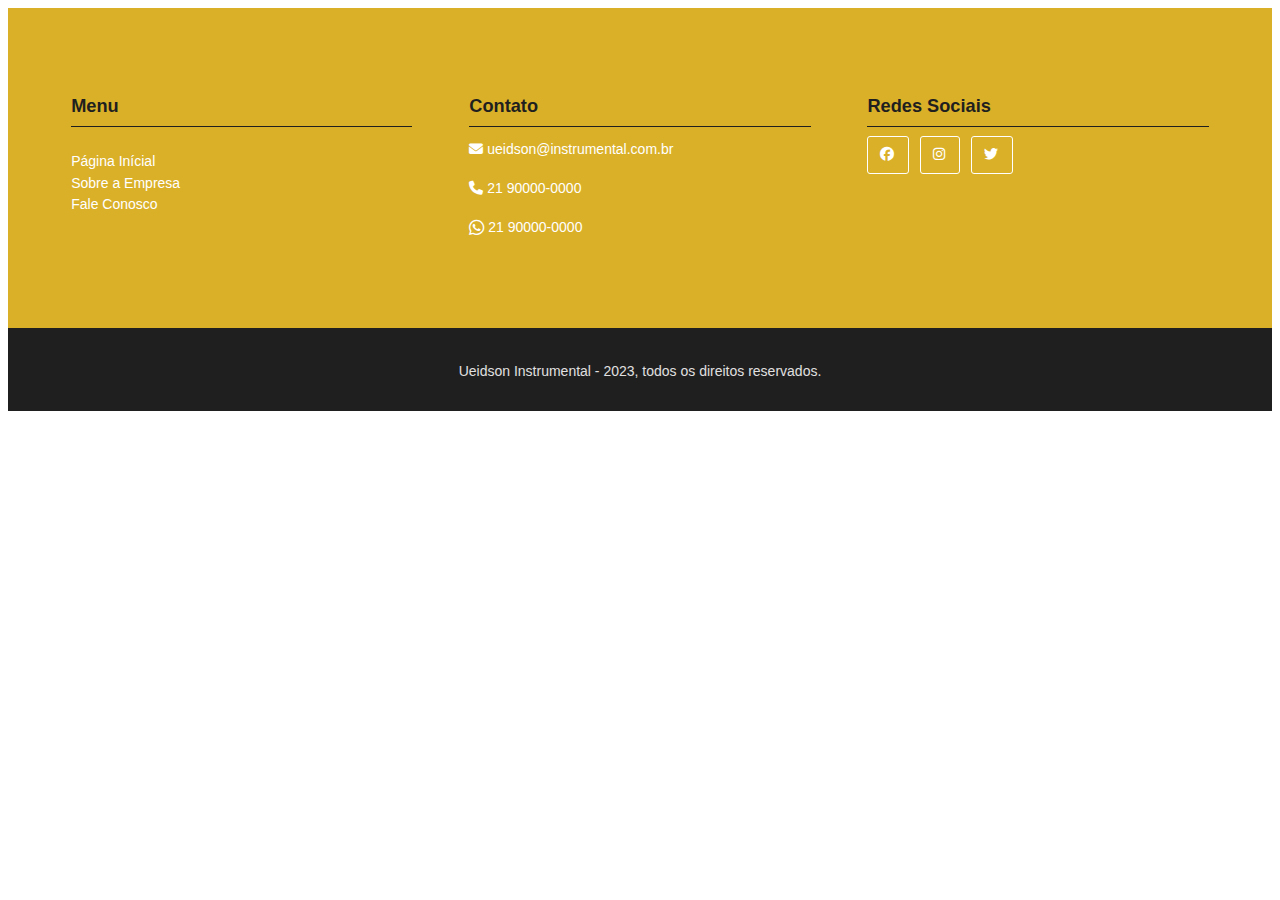
<file: footer.html>
<!DOCTYPE html>
<html lang="pt-br">
<head>
    <meta charset="UTF-8">
    <meta http-equiv="X-UA-Compatible" content="IE=edge">
    <meta name="viewport" content="width=device-width, initial-scale=1.0">
    <link rel="stylesheet" href="footer.css">
    <link rel="stylesheet" href="https://cdnjs.cloudflare.com/ajax/libs/font-awesome/6.4.2/css/all.min.css">
    
    <title>Footer</title>
</head>
<body>
    
    <footer class="main_footer container">
    
        <div class="content">
    
            <div class="colfooter">
                
                <h3 class="titleFooter"> Menu</h3>
                
                <ul>
                
                  <li><a href="#" title="Página Inícial">Página Inícial</a></li>
                  <li><a href="#" title="Sobre a Empresa">Sobre a Empresa</a></li>
                  <li><a href="#" title="Fale Conosco">Fale Conosco</a></li>
                
                </ul>
    
            </div><!--Col Footer 1-->        
    
            <div class="colfooter">
               
               <h3 class="titleFooter"> Contato</h3>
               <p><i class="fa-solid fa-envelope"></i> ueidson@instrumental.com.br</p>
               <p><i class="fa-solid fa-phone"></i> 21 90000-0000</p>
               <p><i class="fa-brands fa-whatsapp fa-lg"></i> 21 90000-0000</p>
    
            </div><!--Col Footer 2-->
    
            <div class="colfooter">
               
               <h3 class="titleFooter"> Redes Sociais</h3>
                
               <a href="#" class="botao"><span> <i class="fa-brands fa-facebook"></i> </span></a>            
               <a href="#" class="botao"><span> <i class="fa-brands fa-instagram"></i> </span></a>            
               <a href="#" class="botao"><span> <i class="fa-brands fa-twitter"></i> </span></a>                      
    
            </div><!--Col Footer 3-->
    
    
            <div class="clear"></div>
        
        </div><!--Contant-->
    
        <div class="main_footer_copy">
            
            <p class="m-b-footer"> Ueidson Instrumental
                - 2023, todos os direitos reservados.</p> 
            
        
        </div>
    
    </footer>

</body>
</html>
</file>
<file: footer.css>
/* paleta de cores: #dab028 e #1f1f1f */

footer {
  /*Resetando as configurações*/
  margin: 0;
  padding: 0;
  font-family: "Open Sans", sans-serif;
  box-sizing: border-box;
  -moz-box-sizing: border-box;
  -webkit-box-sizing: border-box;
}

/*Reset basico das midias*/

.main_footer {
  background-color: #dab028;
  color: #fff;
  font-size: 0.875em;
}

.main_footer .content {
  float: left;
  width: 90%;
  margin: 0 5%;
  padding: 5em 0;
}
.container {
  float: left;
  width: 100%;
  text-decoration: none;
}

.colfooter {
  width: 100%;
  height: auto;
  float: left;
  margin-bottom: 2em;
}

.colfooter ul {
  width: 100%;
  float: left;
  padding: 0;
}
.colfooter ul li {
  list-style: none !important;
  padding: 0.2em 0em;
}
.colfooter ul li a {
  text-decoration: none;
  color: #ffffff;
  font-size: 1em;
}
.colfooter ul li a i {
  font-size: 0.5em;
}
.colfooter ul li a:hover {
  color: #1f1f1f;
  transition: 0.3s border ease-in;
  transition: 0.3s;
}

.colfooter .titleFooter {
  font-family: "Open Sans", sans-serif;
  font-size: 1.3em;
  color: #1f1f1f;
  padding-bottom: 0.5em;
  margin-bottom: 0.5em;
  border-bottom: 1px #1f1f1f solid;
  text-decoration: none;
}

.colfooter p {
  font-family: "Open Sans", sans-serif;
  color: #ffffff;
  font-size: 1em;
  height: 25px;
}

.botao {
  padding: 10px 12px;
  color: #fff;
  font-family: "open_sansregular";
  letter-spacing: 2px;
  text-align: center;
  position: relative;
  text-decoration: none;
  display: inline-block;
  margin-right: 7px;
}
.botao::before {
  content: "";
  position: absolute;
  bottom: 50%;
  left: 0px;
  width: 100%;
  height: 1px;
  background: #dab028;
  display: block;
  -webkit-transform-origin: left top;
  -ms-transform-origin: left top;
  transform-origin: left top;
  -webkit-transform: scale(0, 1);
  -ms-transform: scale(0, 1);
  transform: scale(0, 1);
  -webkit-transition: transform 0.4s cubic-bezier(1, 0, 0, 1);
  transition: transform 0.4s cubic-bezier(1, 0, 0, 1);
}
.botao:hover::before {
  -webkit-transform-origin: right top;
  -ms-transform-origin: right top;
  transform-origin: right top;
  -webkit-transform: scale(1, 1);
  -ms-transform: scale(1, 1);
  transform: scale(1, 1);
}
.botao {
  font-size: 1em;
  color: #ffffff;
  text-align: center;
  font-family: "open_sansregular";
  border: 1px solid #ffffff;
  border-radius: 3px;
  overflow: hidden !important;
  -webkit-transition: all 0.4s ease-in-out;
  -moz-transition: all 0.4s ease-in-out;
  -o-transition: all 0.4s ease-in-out;
  transition: all 0.4s ease-in-out;
  background: transparent !important;
  z-index: 10;
}
.botao:hover {
  border: 1px solid #262626;
  color: #dab028 !important;
}
.botao::before {
  content: "";
  width: 0%;
  height: 100%;
  display: block;
  background: #262626;
  position: absolute;
  -ms-transform: skewX(-15deg);
  -webkit-transform: skewX(-15deg);
  transform: skewX(-15deg);
  left: -10%;
  opacity: 1;
  top: 0;
  z-index: -12;
  -moz-transition: all 0.7s cubic-bezier(0.77, 0, 0.175, 1);
  -o-transition: all 0.7s cubic-bezier(0.77, 0, 0.175, 1);
  -webkit-transition: all 0.7s cubic-bezier(0.77, 0, 0.175, 1);
  transition: all 0.7s cubic-bezier(0.77, 0, 0.175, 1);
  box-shadow: 2px 0px 14px rgba(0, 0, 0, 0.6);
}
.botao::after {
  content: "";
  width: 0%;
  height: 100%;
  display: block;
  background: #e3c86f;
  position: absolute;
  -ms-transform: skewX(-15deg);
  -webkit-transform: skewX(-15deg);
  transform: skewX(-15deg);
  left: -10%;
  opacity: 0;
  top: 0;
  z-index: -15;
  -webkit-transition: all 0.94s cubic-bezier(0.2, 0.95, 0.57, 0.99);
  -moz-transition: all 0.4s cubic-bezier(0.2, 0.95, 0.57, 0.99);
  -o-transition: all 0.4s cubic-bezier(0.2, 0.95, 0.57, 0.99);
  transition: all 0.4s cubic-bezier(0.2, 0.95, 0.57, 0.99);
  box-shadow: 2px 0px 14px rgba(0, 0, 0, 0.6);
}
.botao:hover::before,
.botao:hover::before {
  opacity: 1;
  width: 120%;
}
.botao:hover::after,
.botao:hover::after {
  opacity: 1;
  width: 150%;
}

.main_footer_copy {
  background-color: #1f1f1f;
  width: 100%;
  float: left;
  text-align: center;
  padding: 1.5em 0em;
}
.main_footer_copy p {
  font-family: "Open Sans", sans-serif;
  font-size: 1em;
  color: #e1e0e0;
  height: 20px;
}
.main_footer_copy .m-b-footer {
  margin-bottom: 0.5em;
}

/*Responsivo*/
/*768PX BREAKPOINT*/
@media (min-width: 48em) {
  .colfooter {
    width: 30%;
    margin-right: 5%;
    margin-bottom: 0;
  }
  .colfooter:nth-of-type(3n + 0) {
    margin-right: 0;
    border-right: 0;
  }
}
</file>
